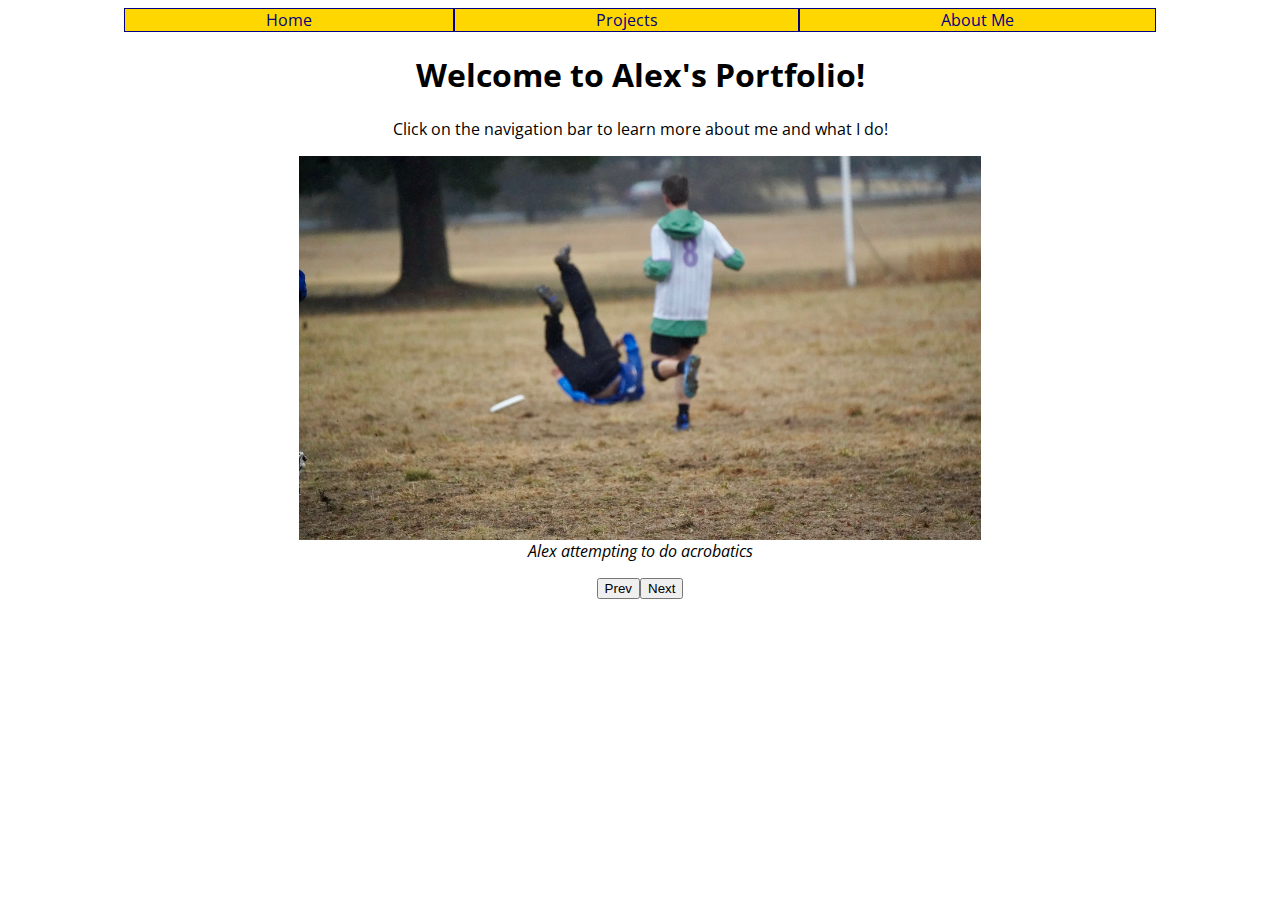
<file: index.html>
<html>
<head>
    <title> Alex Solano' Personal Portfolio</title>
    <link rel="stylesheet" href="style1.css">
    <link href="https://fonts.googleapis.com/css2?family=Open+Sans:ital,wght@0,300..800;1,300..800&display=swap" rel="stylesheet">
    <style>
        body {
            font-family: 'Open Sans', sans-serif;
        }
    </style>
</head>
<body> 

    <nav class="nav_bar">
        <div class="nav_box">
            <ul>
                <li> <a class="nav_option" href="index.html"> Home </a> </li>
                <li> <a class="nav_option" href="projects.html"> Projects </a> </li>
                <li> <a class="nav_option" href="aboutme.html"> About Me </a> </li>
            </ul>

        </div>
    </nav>
    
    <h1> Welcome to Alex's Portfolio!</h1>
    <p class="welcome_paragraph"> Click on the navigation bar to learn more about me and what I do!</p>

    <img id="sliderImage" src="images/image1.jpeg">
    <p id="sliderCaption"> Alex attempting to do acrobatics </p>
    <div class="button_box">
        <button id="prevBtn"> Prev </button>
        <button id="nextBtn"> Next </button>
    </div>
    <script src="sliderImage.js"></script>

    <!-- <div>
        <h2> About Me</h2>
    </div>
    
    <p>
        I am senior at Colby College studying computer science and statistics. I was born and raised in Newark, NJ, 
        alongside with my my two younger brothers, David and Joan. I am currently in interested in data analysis,
        machine learning, and robotics.
    </p>
    
    <div>
        <h2> My Hobbies</h2>
    </div>
    
    <div class="hobbies">
        Ultimate Frisbee
    </div>
    <div class="hobbies">
        Cooking
    </div>
    <div class="hobbies">
        Speedcubing
    </div>
    
    <div>
        <h2> My Favorite Website</h2>
    </div>

    <p>
        My favorite website currently is <a href="https://ultiworld.com/"> Ultiworld</a>. This site is great because
        it is filled with content about ultimate frisbee from the college level to the club level. 
    </p>
    
    <div>
        <h2> My Photo</h2>
    </div>

    <p id="my-photo">
        Here's an image of me after making an attempt to catch a frisbee.
    </p>
    
    <img src="alex_doing_acrobatics.jpeg", alt="Alex on the ground with his feet up in the air after failing to
    catch the frisbee"> -->

    <!-- <footer>
        <div id="footer_container">
            <span>  Made by Alex Solano </span>
        </div>
    </footer> -->

</body>
</html>
</file>
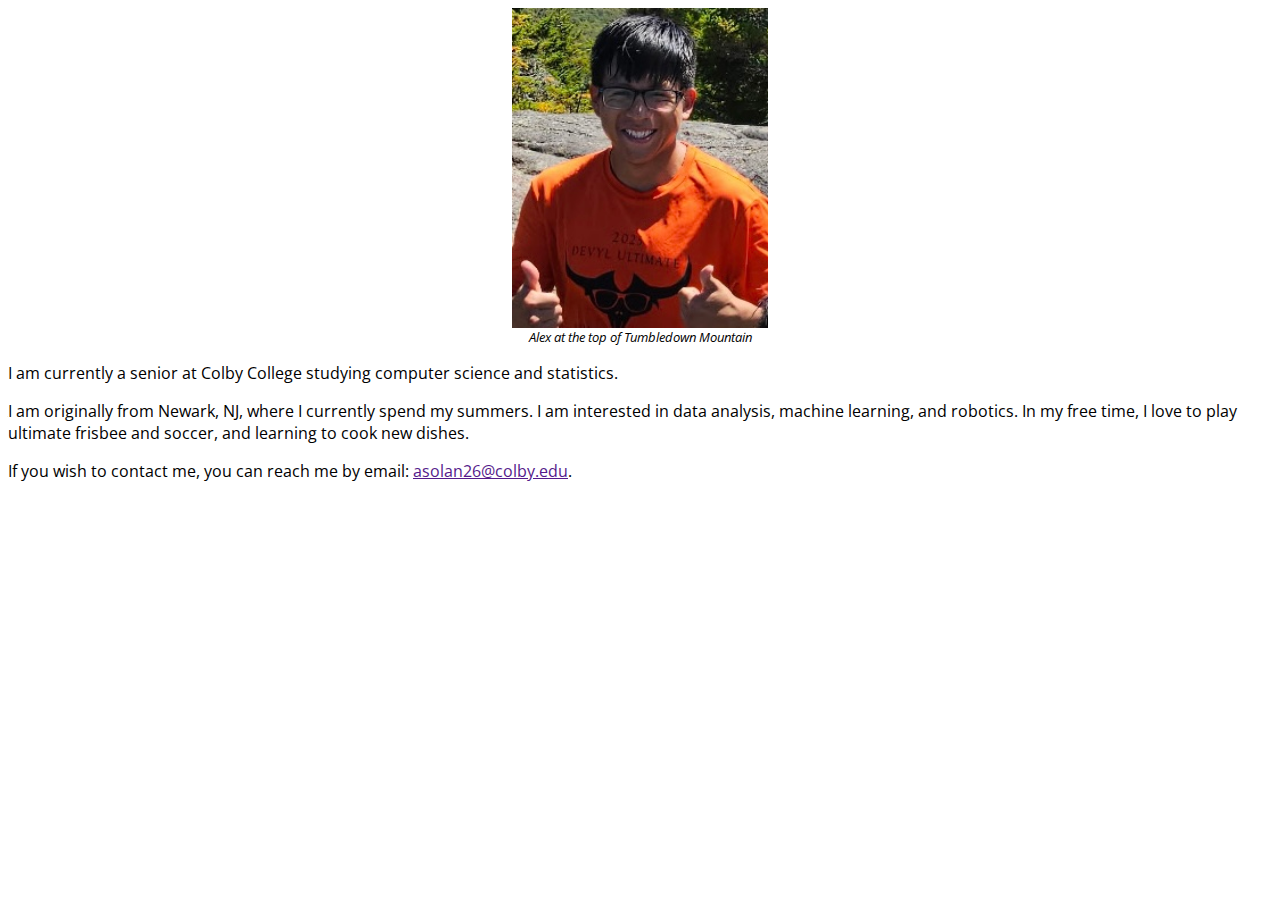
<file: aboutme.html>
<html>
<head>
    <title> Who am I? </title>
    <link rel="stylesheet" href="style3.css">
    <link href="https://fonts.googleapis.com/css2?family=Open+Sans:ital,wght@0,300..800;1,300..800&display=swap" rel="stylesheet">
    <style>
        body {
            font-family: 'Open Sans', sans-serif;
        }
    </style>
</head>
<body>
    <div class="profile_layout">
        <img class="profile_img" src="images/alex_portfolio_pic.jpg">
        <p class="img_caption"> Alex at the top of Tumbledown Mountain </p>
        
        <p>
            I am currently a senior at Colby College studying computer science and statistics.
        </p>
        <p>
            I am originally from Newark, NJ, where I currently spend my summers.
            
            I am interested in data analysis,
            machine learning, and robotics.

            In my free time, I love to play ultimate frisbee and soccer, and learning to cook
            new dishes.
        </p>

        <p class="contact_paragraph">
            If you wish to contact me, you can reach me by email: <a href="">asolan26@colby.edu</a>.
        </p>
        </ul>
    </div>
</body>

</html>
</file>
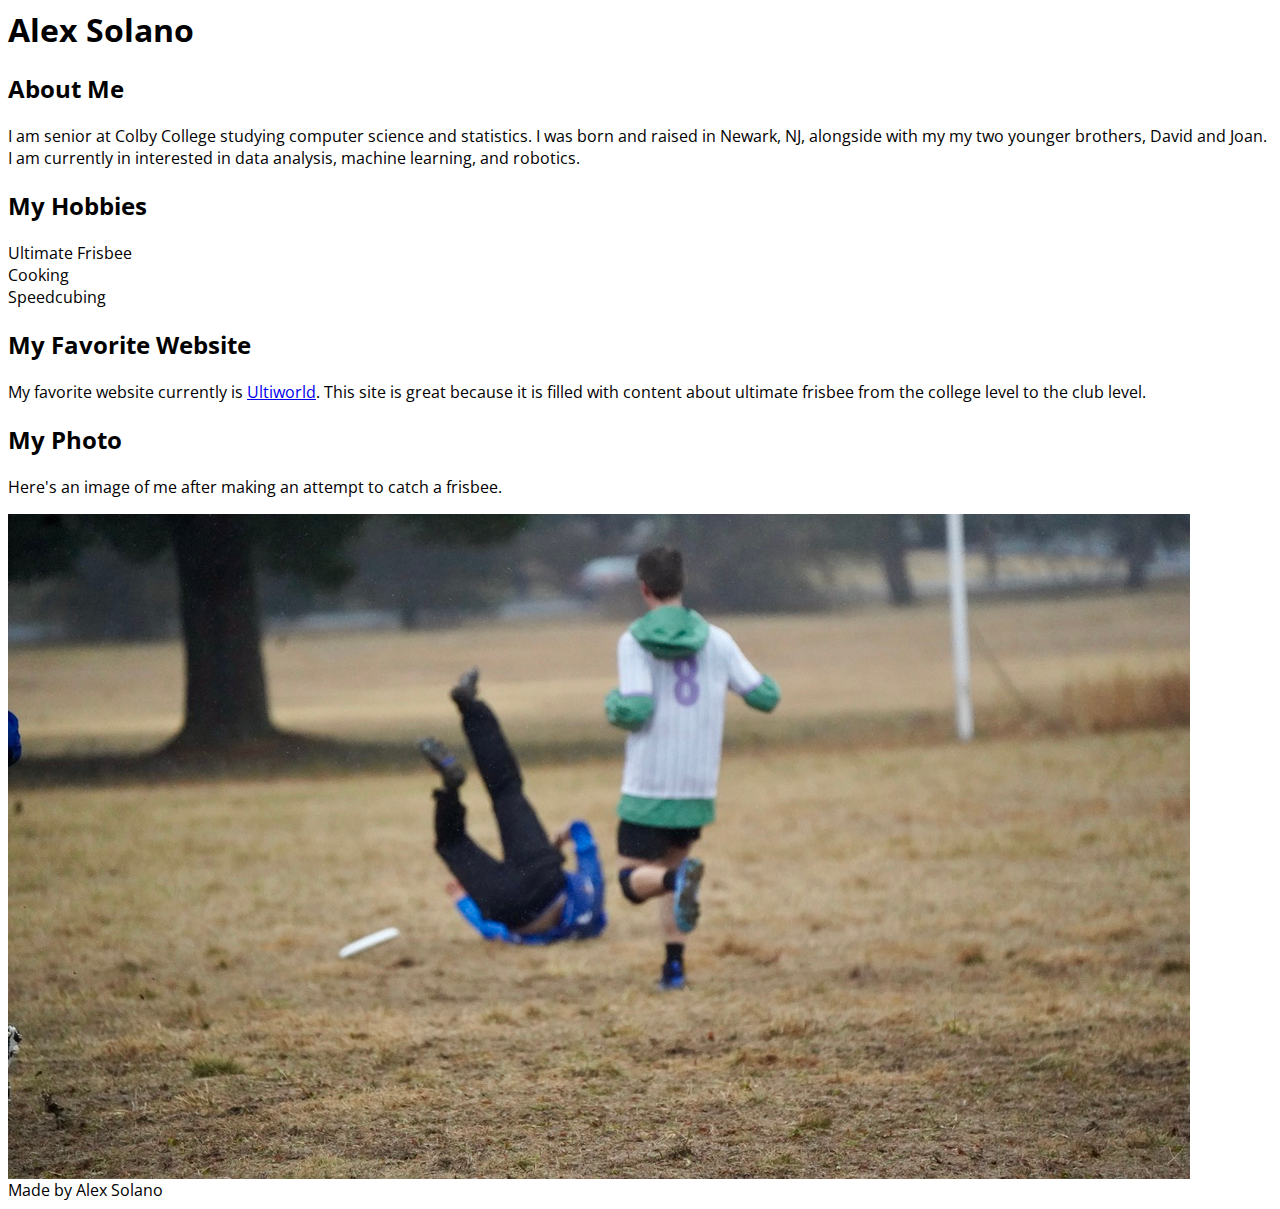
<file: profile.html>
<html>
<head>
    <title> My Profile</title>
    <link rel="stylesheet" href="style.css">
    <link href="https://fonts.googleapis.com/css2?family=Open+Sans:ital,wght@0,300..800;1,300..800&display=swap" rel="stylesheet">
    <style>
        body {
            font-family: 'Open Sans', sans-serif;
        }
    </style>
</head>
<body> 
    
    <h1> Alex Solano</h1>
    
    
    <div>
        <h2> About Me</h2>
    </div>
    
    <p>
        I am senior at Colby College studying computer science and statistics. I was born and raised in Newark, NJ, 
        alongside with my my two younger brothers, David and Joan. I am currently in interested in data analysis,
        machine learning, and robotics.
    </p>
    
    <div>
        <h2> My Hobbies</h2>
    </div>
    
    <div class="hobbies">
        Ultimate Frisbee
    </div>
    <div class="hobbies">
        Cooking
    </div>
    <div class="hobbies">
        Speedcubing
    </div>
    
    <div>
        <h2> My Favorite Website</h2>
    </div>

    <p>
        My favorite website currently is <a href="https://ultiworld.com/"> Ultiworld</a>. This site is great because
        it is filled with content about ultimate frisbee from the college level to the club level. 
    </p>
    
    <div>
        <h2> My Photo</h2>
    </div>

    <p id="my-photo">
        Here's an image of me after making an attempt to catch a frisbee.
    </p>
    
    <img src="alex_doing_acrobatics.jpeg", alt="Alex on the ground with his feet up in the air after failing to
    catch the frisbee">

    <footer>
        <div id="footer_container">
            <span>  Made by Alex Solano </span>
        </div>
    </footer>

</body>
</html>
</file>
<file: style1.css>
.nav_box {
    display: block;
    justify-items: center;
}

.nav_option {
    padding-left: 11vw;
    padding-right: 11vw;
    color: navy;
    text-decoration: none;
}

ul {
    display: flex;
    list-style: none;
    margin: 0;
    padding: 0;
}

li {
    border: 1px solid navy;
    background-color: gold;
}

h1 {
    text-align: center;
}

.welcome_paragraph {
    text-align: center;
}

#sliderImage{
    display: block;
    height: 30vw;
    margin-left: auto;
    margin-right: auto;
}

.button_box{
    display: flex;
    justify-content: center;
}

#sliderCaption {
    text-align: center;
    margin-left: 0;
    margin-right: 0;
    margin-top: 0;
    font-style: italic;
    font-weight: smaller;
}
/* body {
    background: lightgray;
}

div {
    border-bottom: solid gray 2px;
    height: 40px;
    margin: 10px;
}

.hobbies {
    display: inline-block;
    width: 32vw;
    margin: 0px;
    height: auto;
    text-align: center;
    border: solid black 1px;
    background-color: white;
}

#my-photo {
    text-transform: capitalize;
    font-style: italic;
    font-weight: 100;
}

h1{
    text-align: center;
}

img {
    width: 90vw;
    display: block;
    margin: auto;
}

#footer_container{
    border: 0px;
}

footer{
    position: sticky;
    bottom: 0px;
} */
</file>
<file: style3.css>
.profile_img {
    width: 20vw;
    height: 25vw;
    display: block;
    margin: auto;
}

.img_caption {
    font-style: italic;
    font-size: smaller;
    margin: 0;
    text-align: center;
}

ul {
    list-style: none;
    margin: 0;
}

.contact_paragraph{
    margin: 0;
}
</file>
<file: style.css>
.nav_box {
    display: block;

    justify-items: center;
}

.nav_option {
    padding-left: 11vw;
    padding-right: 11vw;
    color: navy;
    text-decoration: none;
}

ul {
    display: flex;
    list-style: none;
    margin: 0;
    padding: 0;
}

li {
    border: 1px solid navy;
    background-color: gold;
}


/* body {
    background: lightgray;
}

div {
    border-bottom: solid gray 2px;
    height: 40px;
    margin: 10px;
}

.hobbies {
    display: inline-block;
    width: 32vw;
    margin: 0px;
    height: auto;
    text-align: center;
    border: solid black 1px;
    background-color: white;
}

#my-photo {
    text-transform: capitalize;
    font-style: italic;
    font-weight: 100;
}

h1{
    text-align: center;
}

img {
    width: 90vw;
    display: block;
    margin: auto;
}

#footer_container{
    border: 0px;
}

footer{
    position: sticky;
    bottom: 0px;
} */
</file>
